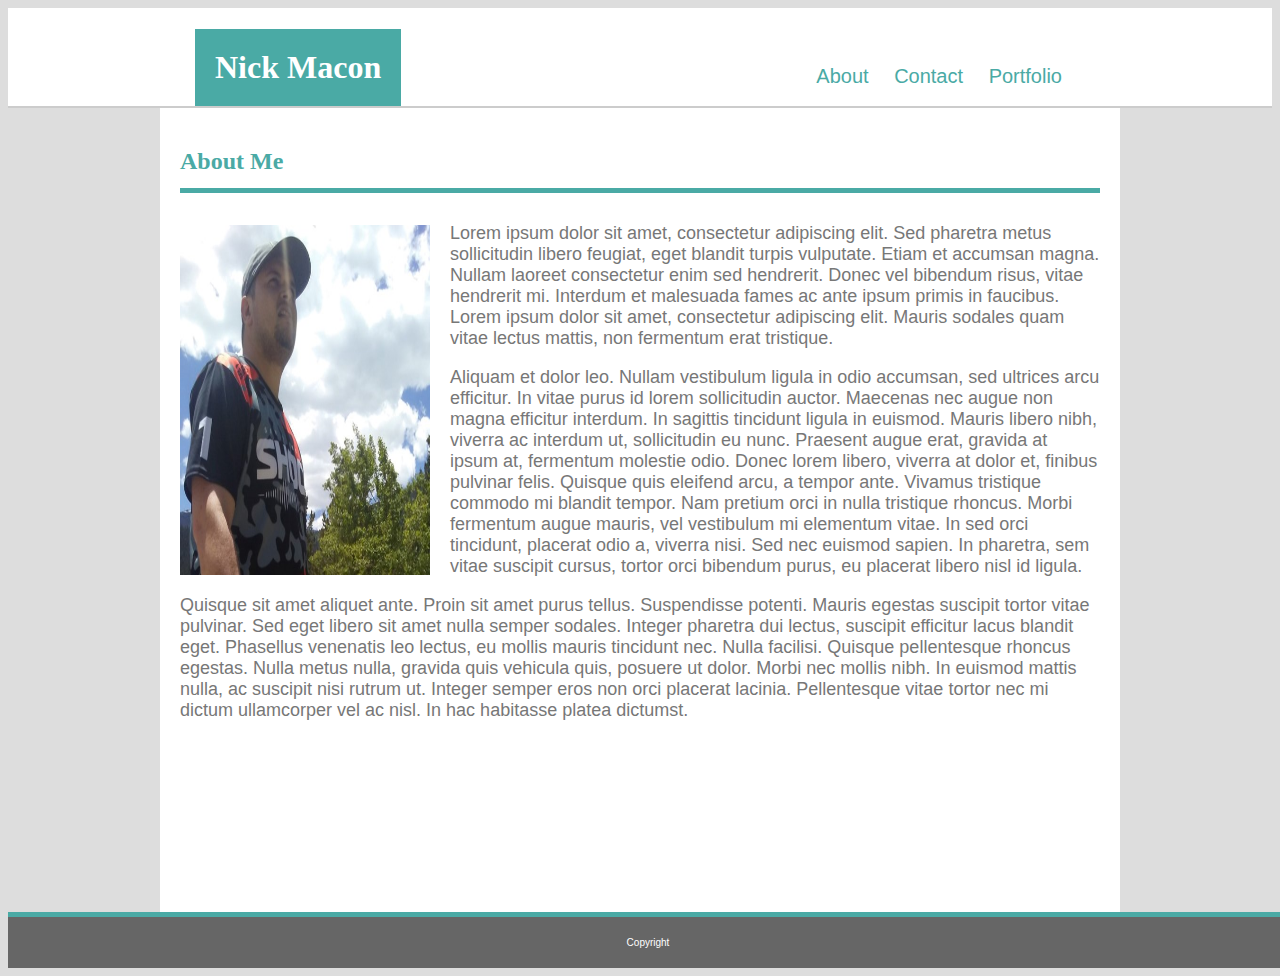
<file: index.html>
<!DOCTYPE html>
<html lang="en">
<head>
    <meta charset="UTF-8">
    <meta name="viewport" content="width=device-width, initial-scale=1.0">
    <meta http-equiv="X-UA-Compatible" content="ie=edge">
    <link rel="stylesheet" type="text/css" href="assets/css/style.css">
    <title>Nick Macon</title>
</head>
<body>
<!-- header and nav bar are located here -->
    <div class="boxtop"> 
        <section class="boxmid"></section>
        <h1 id="head">Nick Macon</h1>

        <ul id="menu">
            <li><a href="index.html" class=link>About</a></li>
            <li><a href="contact.html" class=link>Contact</a></li>
            <li><a href="portfolio.html" class=link>Portfolio</a></li>
        </ul>
    </div>

<!-- body is located here along with the subheader -->
<div class="container">

    <h2>About Me</h2>

    <section class="boxcont"></section>

    <div id="full">
        <aside>
            <img src="assets/images/nick.jpg" class="nick">
        </aside> 
        <p>
        Lorem ipsum dolor sit amet, consectetur adipiscing elit. Sed pharetra metus sollicitudin libero feugiat, eget blandit turpis vulputate. Etiam et accumsan magna. Nullam laoreet consectetur enim sed hendrerit. Donec vel bibendum risus, vitae hendrerit mi. Interdum et malesuada fames ac ante ipsum primis in faucibus. Lorem ipsum dolor sit amet, consectetur adipiscing elit. Mauris sodales quam vitae lectus mattis, non fermentum erat tristique.
        </p>
        <p>
        Aliquam et dolor leo. Nullam vestibulum ligula in odio accumsan, sed ultrices arcu efficitur. In vitae purus id lorem sollicitudin auctor. Maecenas nec augue non magna efficitur interdum. In sagittis tincidunt ligula in euismod. Mauris libero nibh, viverra ac interdum ut, sollicitudin eu nunc. Praesent augue erat, gravida at ipsum at, fermentum molestie odio. Donec lorem libero, viverra at dolor et, finibus pulvinar felis. Quisque quis eleifend arcu, a tempor ante. Vivamus tristique commodo mi blandit tempor. Nam pretium orci in nulla tristique rhoncus. Morbi fermentum augue mauris, vel vestibulum mi elementum vitae. In sed orci tincidunt, placerat odio a, viverra nisi. Sed nec euismod sapien. In pharetra, sem vitae suscipit cursus, tortor orci bibendum purus, eu placerat libero nisl id ligula.
        </p>  
        <p> 
        Quisque sit amet aliquet ante. Proin sit amet purus tellus. Suspendisse potenti. Mauris egestas suscipit tortor vitae pulvinar. Sed eget libero sit amet nulla semper sodales. Integer pharetra dui lectus, suscipit efficitur lacus blandit eget. Phasellus venenatis leo lectus, eu mollis mauris tincidunt nec. Nulla facilisi. Quisque pellentesque rhoncus egestas. Nulla metus nulla, gravida quis vehicula quis, posuere ut dolor. Morbi nec mollis nibh. In euismod mattis nulla, ac suscipit nisi rutrum ut. Integer semper eros non orci placerat lacinia. Pellentesque vitae tortor nec mi dictum ullamcorper vel ac nisl. In hac habitasse platea dictumst.</p>
        </p>        
    </div>
</div>
<footer></footer>
<section class="boxend">Copyright</section>
</body>
</html>
</file>
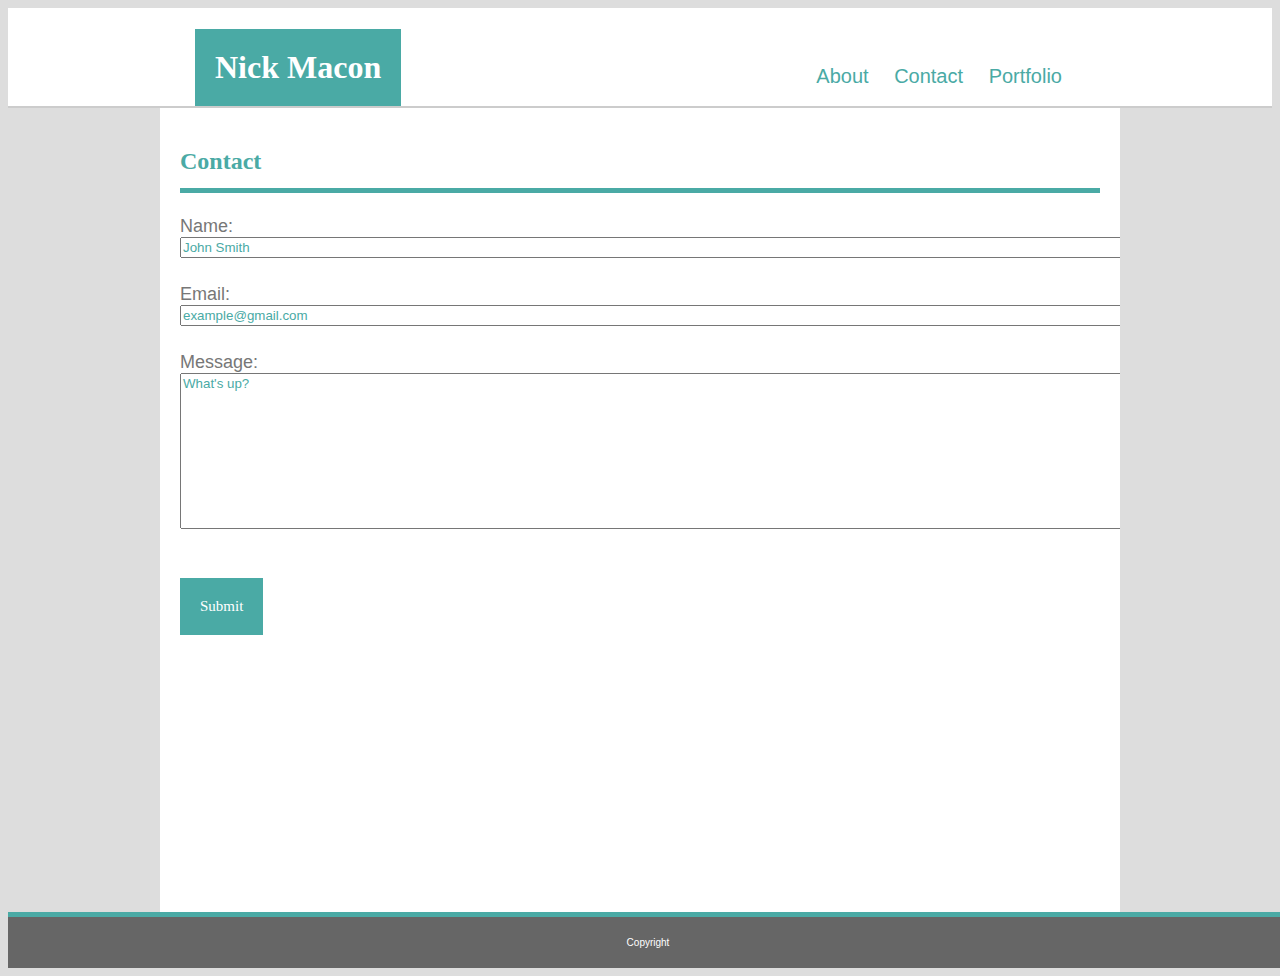
<file: contact.html>
<!DOCTYPE html>
<html lang="en">
<head>
    <meta charset="UTF-8">
    <meta name="viewport" content="width=device-width, initial-scale=1.0">
    <meta http-equiv="X-UA-Compatible" content="ie=edge">
    <link rel="stylesheet" type="text/css" href="assets/css/style.css">
    <title>Nick Macon</title>
</head>
<body>
<!-- header and nav bar are located here -->
    <div class="boxtop"> 
        <section class="boxmid"></section>
        <h1 id="head">Nick Macon</h1>

        <ul id="menu">
            <li><a href="index.html" class=link>About</a></li>
            <li><a href="contact.html" class=link>Contact</a></li>
            <li><a href="portfolio.html" class=link>Portfolio</a></li>
        </ul>
    </div>

<!-- body is located here along with the subheader -->
<div class="container">

    <h2>Contact</h2>

    <section class="boxcont"></section>

<br><br><br><br><br><br>

    <div id="full">
        <div>
        <form>
            Name: <br>
            <textarea rows="1" cols="128" class="ctext">
John Smith
            </textarea><br><br>
        </div>
        <div>
            Email: <br>
            <textarea rows="1" cols="128" class="ctext">
example@gmail.com
            </textarea><br><br>
        </div>
        <div>
            Message: <br>
            <textarea rows="10" cols="128" class="ctext">
What's up?
            </textarea><br><br>
            <!-- <a href="mailto:nickmacon@gmail.com" id="submit">Submit</a> -->
        <!-- <input id="submit" type="submit" value="Submit"> -->
        </form>
        <!-- deploy submit code to my email nickmacon@gmail.com -->
        </div>
    </div>
    <a href="mailto:nickmacon@gmail.com" id="submit">Submit</a>
</div>
<footer></footer>
<section class="boxend">Copyright</section>
</body>
</html>
</file>
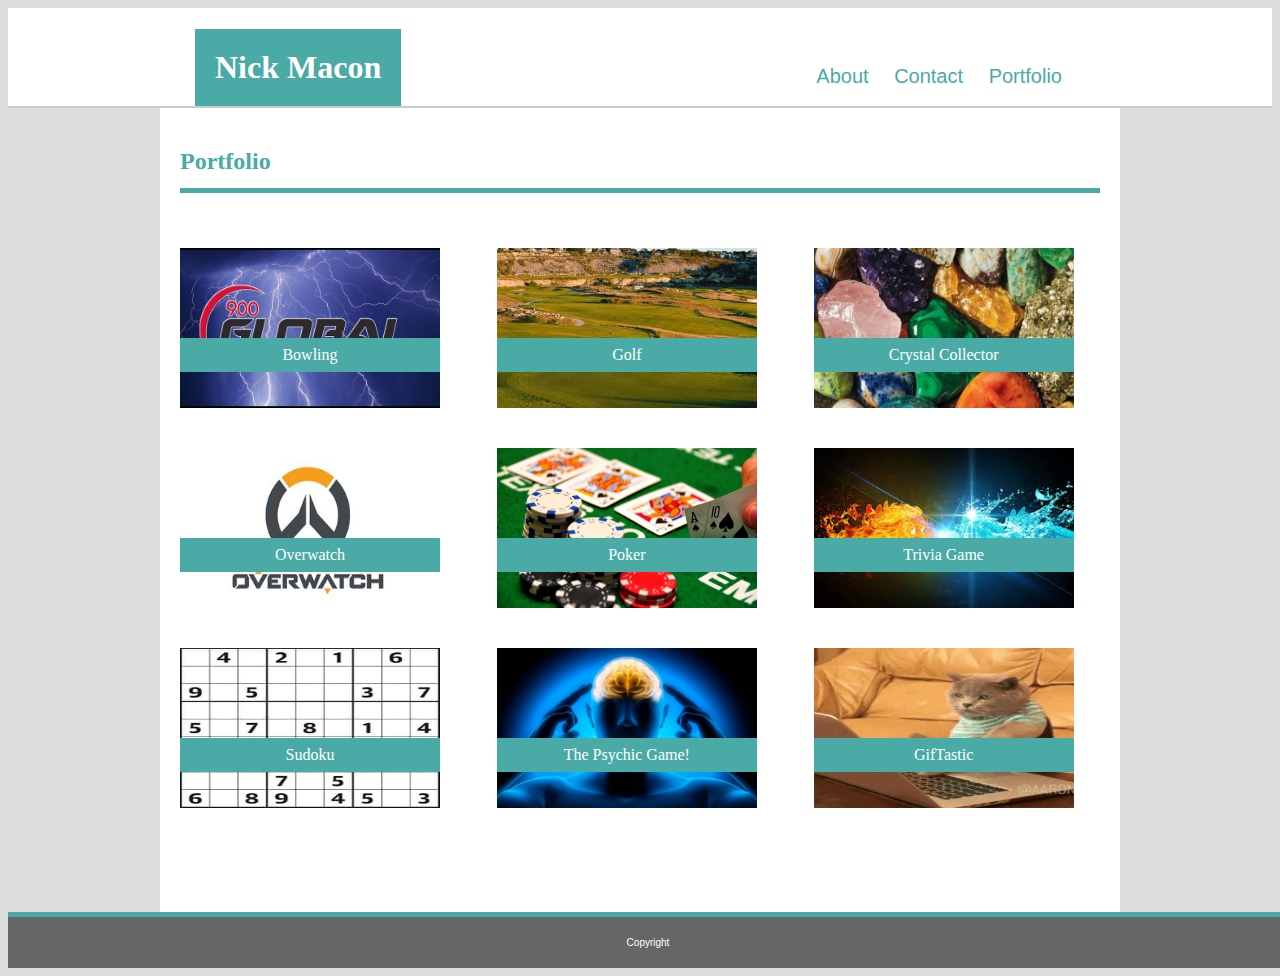
<file: portfolio.html>
<!DOCTYPE html>
<html lang="en">
<head>
    <meta charset="UTF-8">
    <meta name="viewport" content="width=device-width, initial-scale=1.0">
    <meta http-equiv="X-UA-Compatible" content="ie=edge">
    <link rel="stylesheet" type="text/css" href="assets/css/style.css">
    <title>Nick Macon</title>
</head>
<body>
<!-- header and nav bar are located here -->
    <div class="boxtop"> 
        <section class="boxmid"></section>
        <h1 id="head">Nick Macon</h1>

        <ul id="menu">
            <li><a href="index.html" class=link>About</a></li>
            <li><a href="contact.html" class=link>Contact</a></li>
            <li><a href="portfolio.html" class=link>Portfolio</a></li>
        </ul>
    </div>

<!-- body is located here along with the subheader -->
<div class="container">

    <h2>Portfolio</h2>

    <section class="boxcont"></section>
    
    <div class="box-set">
        <div class="box box-1">
            <img src="assets/images/bowling.jpg" alt="bowling" style="width:260px;height:160px;">
            <div class=text>
                <a href="https://www.900global.com/newglobalshop/" target="_blank" class=link1>Bowling</a>
            </div>
        </div>
        <div class="box box-2">
            <img src="assets/images/golf.jpg" alt="golf" style="width:260px;height:160px;">
            <div class=text>
                <a href="https://quarrygolf.com/" target="_blank" class=link1>Golf</a>
            </div> 
        </div>
        <div class="box box-3">
            <img src="assets/images/overwatch.jpg" alt="overwatch" style="width:260px;height:160px;">
            <div class=text>
                <a href="https://playoverwatch.com/en-us/" target="_blank" class=link1>Overwatch</a>
            </div> 
        </div>
        <div class="box box-4">
            <img src="assets/images/poker.jpg" alt="poker" style="width:260px;height:160px;">
            <div class=text>
                <a href="https://www.pokerstars.com/" target="_blank" class=link1>Poker</a>
            </div> 
        </div>
        <div class="box box-5">
            <img src="assets/images/sudoku.jpg" alt="sudoku" style="width:260px;height:160px;">
            <div class=text>
                <a href="https://www.websudoku.com/?level=4" target="_blank" class=link1>Sudoku</a>
            </div> 
        </div>
        <div class="box box-6">
            <img src="assets/images/psychic.jpg" alt="psychic" style="width:260px;height:160px;">
            <div class=text>
                <a href="https://nickmacon-35.github.io/Psychic-Game/" target="_blank" class=link1>The Psychic Game!</a>
            </div> 
        </div>
        <div class="box box-7">
            <img src="assets/images/crystal.jpg" alt="crystal" style="width:260px;height:160px;">
            <div class=text>
                <a href="https://nickmacon-35.github.io/unit-4-game/" target="_blank" class=link1>Crystal Collector</a>
            </div> 
        </div>
        <div class="box box-8">
            <img src="assets/images/trivia.jpg" alt="trivia" style="width:260px;height:160px;">
            <div class=text>
                <a href="https://nickmacon-35.github.io/TriviaGame/" target="_blank" class=link1>Trivia Game</a>
            </div> 
        </div>
        <div class="box box-9">
            <img src="assets/images/giphy.gif" alt="GifTastic" style="width:260px;height:160px;">
            <div class=text>
                <a href="https://nickmacon-35.github.io/GifTastic/" target="_blank" class=link1>GifTastic</a>
            </div> 
        </div>
    </div>
</div>
<footer></footer>
<section class="boxend">Copyright</section>
</body>
</html>
</file>
<file: assets/css/style.css>
* {
  box-sizing: border-box;
}

/* Classes and IDs that apply to every page */
.boxtop {
    position: relative;
    width: 100%;
    height: 100px;
    background: #fff;
}

.boxmid {
    position: absolute;
    width: 100%;
    height: 2px;
    bottom: 0%;
    background: #ccc;
}

.boxend {
    position: absolute;
    width: 100%;
    top: 917px;
    text-align: center;
    font-size: 10px;
    font-family: 'Arial', 'Helvetica Neue', Helvetica, sans-serif;
    padding-top: 20px;
    padding-bottom: 20px;
    color: #fff;
    background: #666;
}

body {
    background: #ddd;
}

#head {
    position: absolute;
    left: 187px;
    bottom: -19px;
    font-family: 'Georgia', Times, Times New Roman, serif;
    padding: 20px;
    color: #FFF;
    background: #4aaaa5;
}

#menu {
    position: absolute;
    right: 200px;
    bottom: 0px;
    font-size: 20px;
    font-family: 'Arial', 'Helvetica Neue', Helvetica, sans-serif;
    margin-top: 70px;
    color: #4aaaa5;   
  }

li {
    display: inline-block;
    margin: 0 10px;
    vertical-align: top;
    color: #4aaaa5;
  }

.link {
    color: #4aaaa5;
    text-decoration: none;
  }

.container {
    position: relative;
    margin: 0 auto;
    width: 960px;
    height: 860px;
    background: #fff;
}

h2 {
    float: left;
    font-family: 'Georgia', Times, Times New Roman, serif;
    padding: 20px 20px 10px 20px;
    color: #4aaaa5;
    background: #fff;
}

.boxcont {
    position: absolute;
    width: 920px;
    top: 80px;
    height: 5px;
    margin-left: 20px;
    background: #4aaaa5;
}

footer {
  position: absolute;
  width: 100%;
  top: 912px;
  height: 5px;
  background: #4aaaa5;
}

/* These Classes and IDs apply to only the About page
 except for full, which applies to About and Contact */
#full {
    float: right;
    padding-left: 20px;
    padding-right: 20px;
    font-family: 'Arial', 'Helvetica Neue', Helvetica, sans-serif;
    font-size: 18px;
    width: 100%;
    overflow: auto;
    color: #777;
    background: #fff;
}

aside {
    float: left;
    padding-right: 20px;
    padding-top: 20px;
}

.nick {
    height: 350px;
    width: 250px;
}

/* These classes and IDs apply to the Contact page */
.ctext {
  font-family: 'Arial', 'Helvetica Neue', Helvetica, sans-serif;
  color: #4aaaa5;
}

#submit {
  position: absolute;
  top: 450px;
  font-family: 'Georgia', Times, Times New Roman, serif;
  padding: 20px;
  margin: 20px;
  color: #FFF;
  background: #4aaaa5;
  font-size: 15px;
  text-decoration: none;
}

/* These classes and IDs apply ti the Portfolio page */
.box-set {
    position: relative;
    top: 120px;
    height: 500px;
    background: #fff;
  }
  
  .box {
    /* Absolute Position */
    position: absolute;
  }
  
  .box-1 {
    top: 0%;
    left: 0%;
    margin: 20px;
  }
  
  .box-2 {
    top: 0%;
    left: 33%;
    margin: 20px;
  }
  
  .box-3 {
    top: 40%;
    left: 0%;
    margin: 20px;
  }
  
  .box-4 {
    top: 40%;
    left: 33%;
    margin: 20px;
  }

  .box-5 {
    top: 80%;
    left: 0%;
    margin: 20px;
  }

  .box-6 {
    top: 80%;
    left: 33%;
    margin: 20px;
  }

  .box-7 {
    top: 0%;
    left: 66%;
    margin: 20px;
  }

  .box-8 {
    top: 40%;
    left: 66%;
    margin: 20px;
  }

  .box-9 {
    top: 80%;
    left: 66%;
    margin: 20px;
  }
  
  .box .text {
    position: absolute;
    background-color: #4aaaa5;
    padding: 8px;
    left: 0;
    right: 0;
    top: 55%; /* Adjust this value to move the positioned div up and down */
    text-align: center;
  }

  .link1 {
    color: #fff;
    background-color: #4aaaa5;
    text-decoration: none;
    padding: 8px;
    font-size: 16px;
  }
</file>
